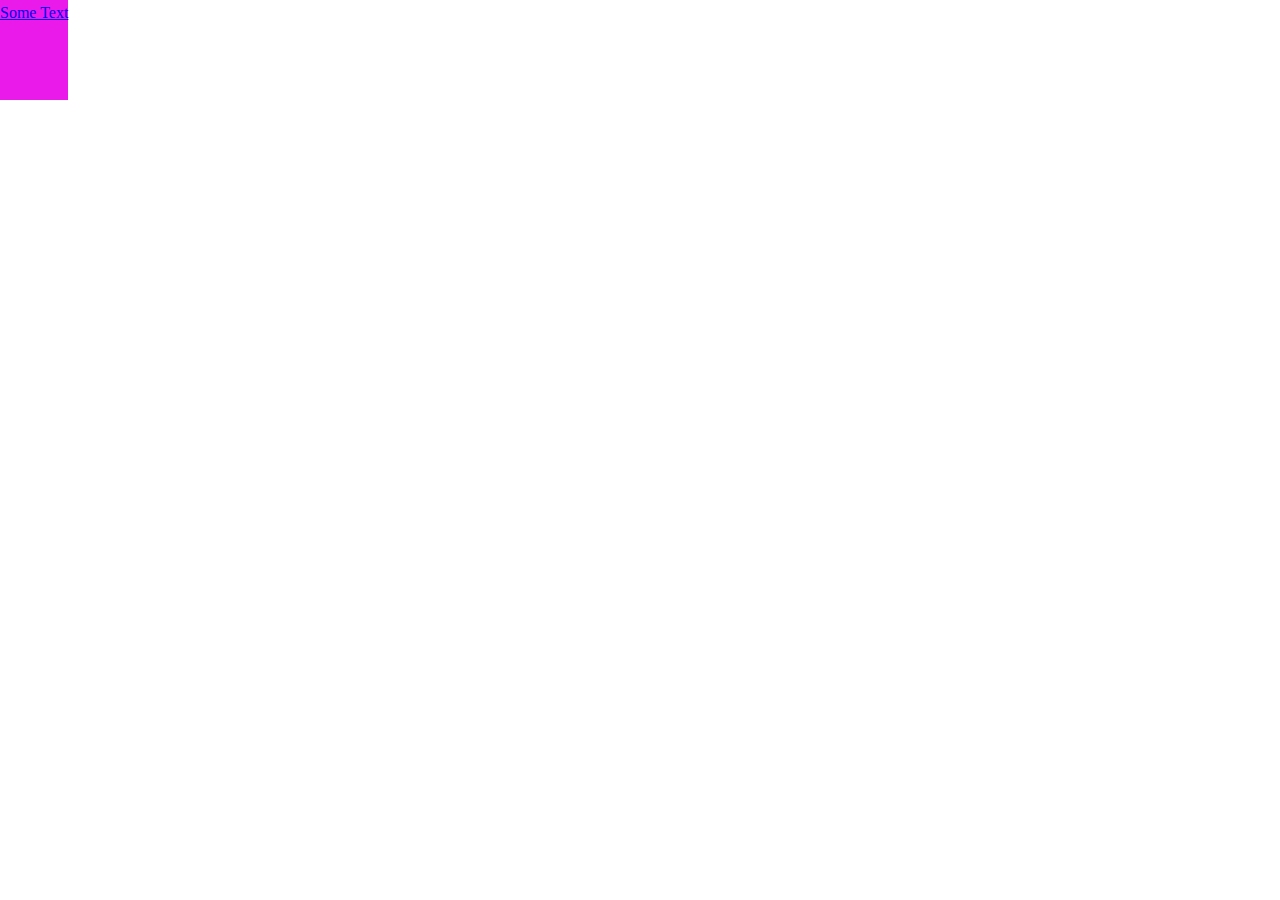
<file: css-animations/index.html>
<!DOCTYPE html>
<html lang="en">
<head>
    <meta charset="UTF-8">
    <meta name="viewport" content="width=device-width, initial-scale=1.0">
    <title>Document</title>
    <link rel="stylesheet" href="css/style.css">
</head>
<body>
    
    <a href="#" class="button">Some Text</a>

</body>
</html>
</file>
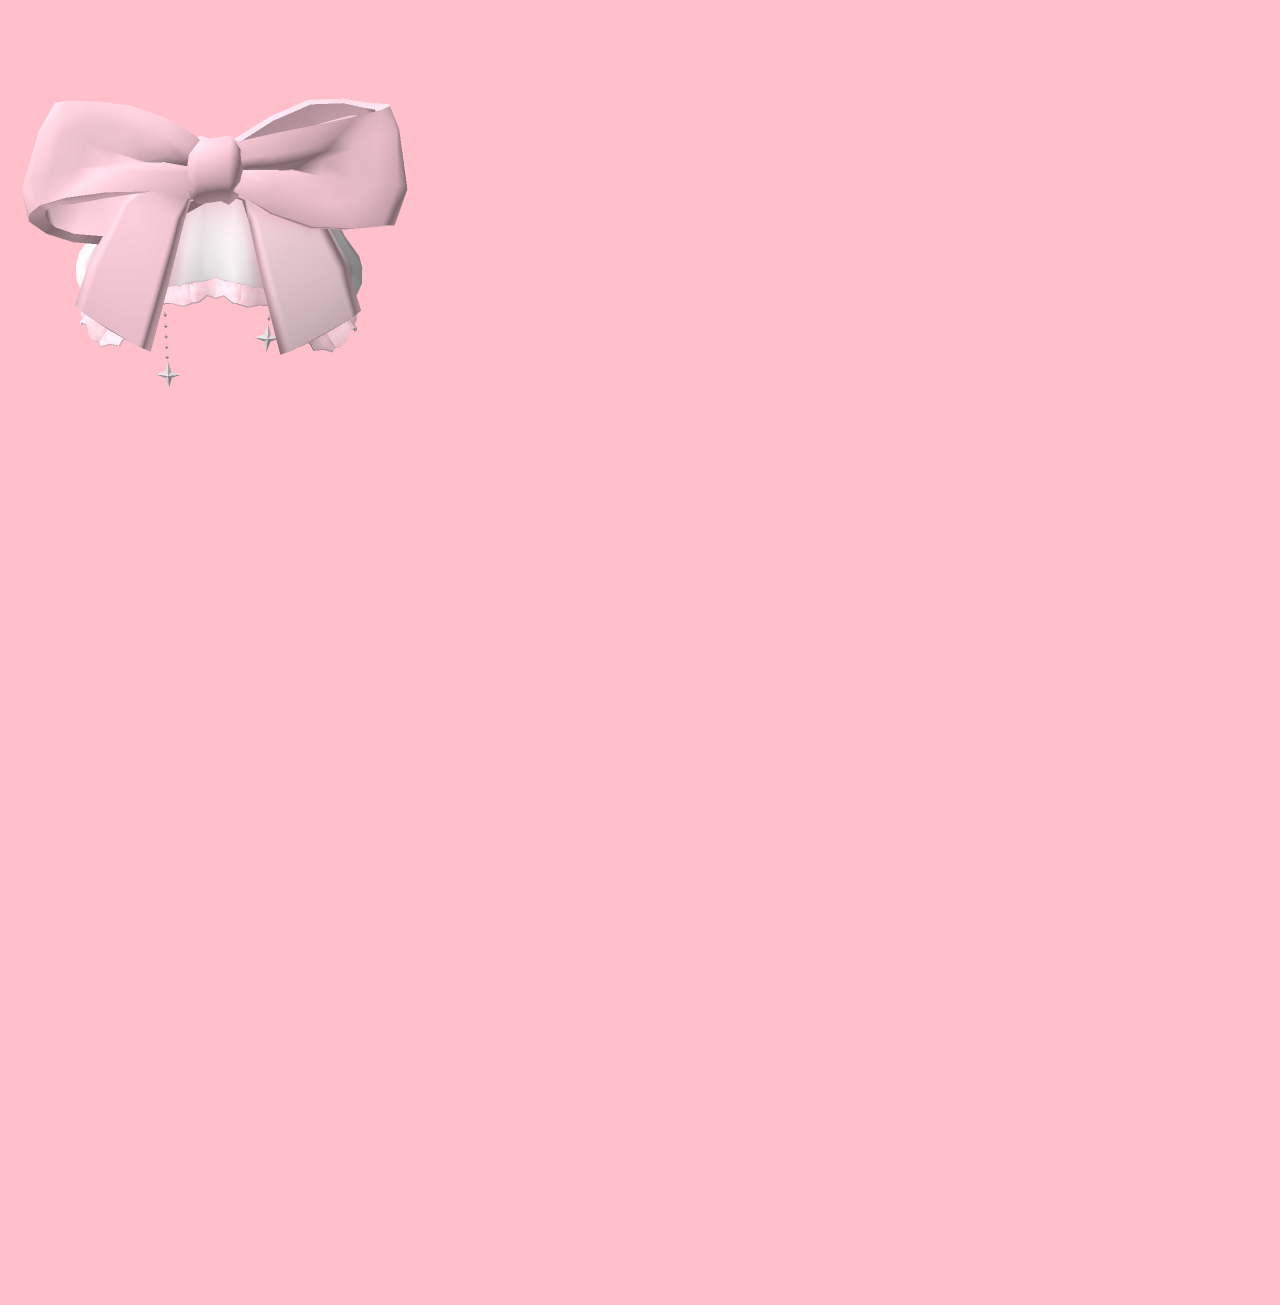
<file: class-exercises/DOM/index.html>
<!DOCTYPE html>
<html lang="en">
<head>
    <meta charset="UTF-8">
    <meta name="viewport" content="width=device-width, initial-scale=1.0">
    <title>Dom Javascript Tutorial</title>
    <link rel="stylesheet" href="css/style.css">
</head>
<body>
    <!-- <header>
        <h1 id="page-title">Test Site</h1>
    </header> -->
    <main>
        <div class="image-div" id="image-0">
            <img src="images/3DBow.png" ult="3D pink ribbon bow">
        </div>
        <div class="image-div hidden" id="image-1">
            <img src="images/bow.png" ult="pink ribbon bow">
        </div>
    </main>
    <script src="js/main.js"></script>
</body>
</html>
</file>
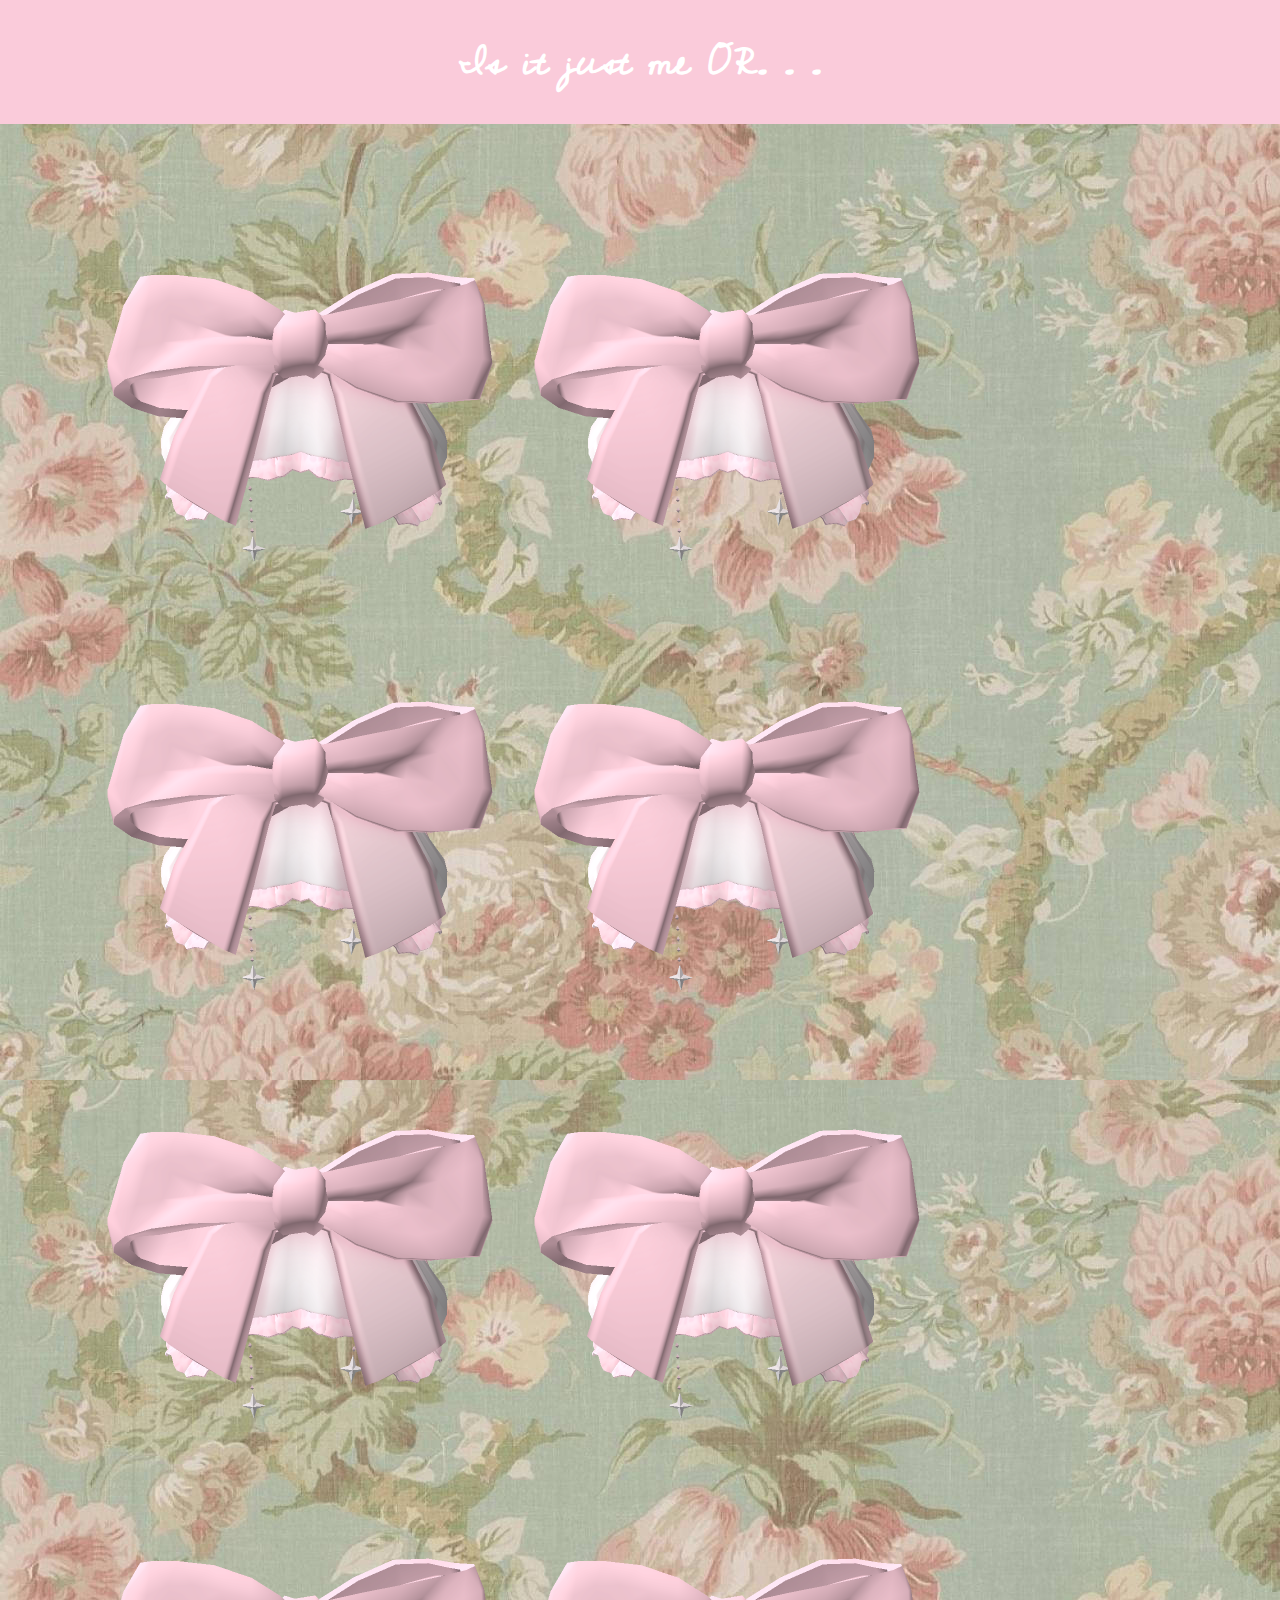
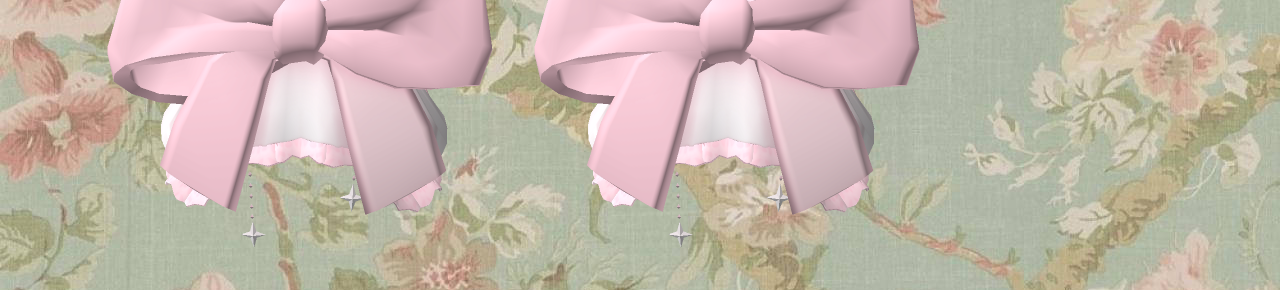
<file: class-exercises/NetArt/index.html>
<!DOCTYPE html>
<html lang="en">
<head>
    <meta charset="UTF-8">
    <meta name="viewport" content="width=device-width, initial-scale=1.0">
    <title>NetArt Project</title>
    <link rel="stylesheet" href="css/style.css">
    <link href='https://fonts.googleapis.com/css?family=Cedarville Cursive' rel='stylesheet'>
    <style>
        body{
            background-image: url("images/coquetteWallpaper.jpg");
            font-family: 'Cedarville Cursive';
            /* font-size: 32px; */
        }
    </style>
</head>
<body>
    <header>
        <h1 id="page-title">Is it just me OR. . .</h1>
    </header>
    <main>
        <div class="image-div" id="image-0">
            <img src="images/3DBow1.png" ult="3D pink ribbon bow">
        </div>
        <div class="image-div" id="image-1">
            <img src="images/3DBow2.png" ult="3D pink ribbon bow">
        </div>
        <div class="image-div" id="image-2">
            <img src="images/3DBow3.png" ult="3D pink ribbon bow">
        </div>
        <div class="image-div" id="image-3">
            <img src="images/3DBow4.png" ult="3D pink ribbon bow">
        </div>
        <div class="image-div" id="image-4">
            <img src="images/3DBow5.png" ult="3D pink ribbon bow">
        </div>
        <div class="image-div" id="image-5">
            <img src="images/3DBow6.png" ult="3D pink ribbon bow">
        </div>
        <div class="image-div" id="image-6">
            <img src="images/3DBow7.png" ult="3D pink ribbon bow">
        </div>
        <div class="image-div" id="image-7">
            <img src="images/3DBow8.png" ult="3D pink ribbon bow">
        </div>

    </main>
    <script src="js/main.js"></script>
</body>
</html>
</file>
<file: css-animations/css/style.css>
html{
    box-sizing: border-box;
    font-size: 62.5%;
}

*,
*:before,
*:after {
    box-sizing: inherit;
    margin: 0;
    padding: 0;
}

html,
body {
    height: 100%;
}

body {
    font-size: 1.6rem;
    line-height: 1.6;
    animation-name: wcolor;
    animation-duration: 5s;
    animation-iteration-count: infinite;
    animation-direction: alternate;
    animation-timing-function: linear;
}

p {
    animation: 3s infinite alternate slidein;
}

@keyframes stretching {
    0% {
        width: 100px;
    }
    100%{
        width: 100vw;
    }
}

@keyframes bgcolor {
    0% {
        background-color: rgba(234, 198, 234, 0.988);
    }
    50%{
        background-color: rgba(222, 118, 222, 0.988);
    }
    100%{
        background-color: rgba(234, 23, 234, 0.988);
    }
}

@keyframes wcolor {
    0% {
        background-color: rgba(234, 198, 220, 0.988);
    }
    50%{
        background-color: rgba(231, 103, 193, 0.988);
    }
    100%{
        background-color: rgba(234, 23, 132, 0.988);
    }
}

.button{
    display: inline-block;
    background-color: rgba(234, 23, 234, 0.988);
    animation-name: stretching, bgcolor;
    animation-duration: 5s;
    animation-iteration-count: infinite;
    animation-direction: alternate;
    animation-timing-function: linear;
    height: 100px;
}
</file>
<file: class-exercises/DOM/css/style.css>
/*
CSS RESETS:
 Border box reset:
https://www.paulirish.com/2012/box-sizing-border-box-ftw/
 62.5% Fix: https: //www.aleksandrhovhannisyan.com/blog/62-5-percent-font-size-trick/
*/


html {
    box-sizing: border-box;
    font-size: 62.5%;
 }
 
 
 *,
 *:before,
 *:after {
    box-sizing: inherit;
    margin: 0;
    padding: 0;
 }
 
 
html,
 body {
    height: 100%;
 }
 
 
body {
     font-size: 1.6rem;
    /* font-size 1.6rem is now the same as 16px */
    line-height: 1.6;
    background-color: pink;
    color: white;
 }
 
header {
    padding: 50px;
    background-color: rgb(125, 180, 182);
    text-align: center;
 }

main {

}

.image-div{
    display: inline-block;
}

.hidden {
    visibility: hidden;
}

image-0 {
    position: absolute;
    top: 50px;
    left: 20vw;
}

image-1 {
    position: fixed;
    top: 250px;
    left: 150vw;
}
</file>
<file: class-exercises/NetArt/css/style.css>
/*
CSS RESETS:
 Border box reset:
https://www.paulirish.com/2012/box-sizing-border-box-ftw/
 62.5% Fix: https: //www.aleksandrhovhannisyan.com/blog/62-5-percent-font-size-trick/
*/


html {
    box-sizing: border-box;
    font-size: 62.5%;
 }
 
 
 *,
 *:before,
 *:after {
    box-sizing: inherit;
    margin: 0;
    padding: 0;
 }
 
 
html,
 body {
    height: 100%;
 }
 
 
body {
     font-size: 1.6rem;
    /* font-size 1.6rem is now the same as 16px */
    line-height: 1.6;
    background-color: pink;
    color: white;
 }
 
header {
    padding: 30px;
    background-color: rgb(250, 203, 218);
    text-align: center;
 }

main {
    margin: 50px 85px;
}

.image-div{
    display: inline-block;
}

.text-div{
    display: inline-block;
}

.hidden {
    visibility: hidden;
}

h1 {
    font-size: 40px;
}

p {
    color: white;
}
/* image-0 {
    position: fixed;
    top: 50px;
    left: 40vw;
}

image-1 {
    position: fixed;
    top: 250px;
    left: 150vw;
} */
</file>
